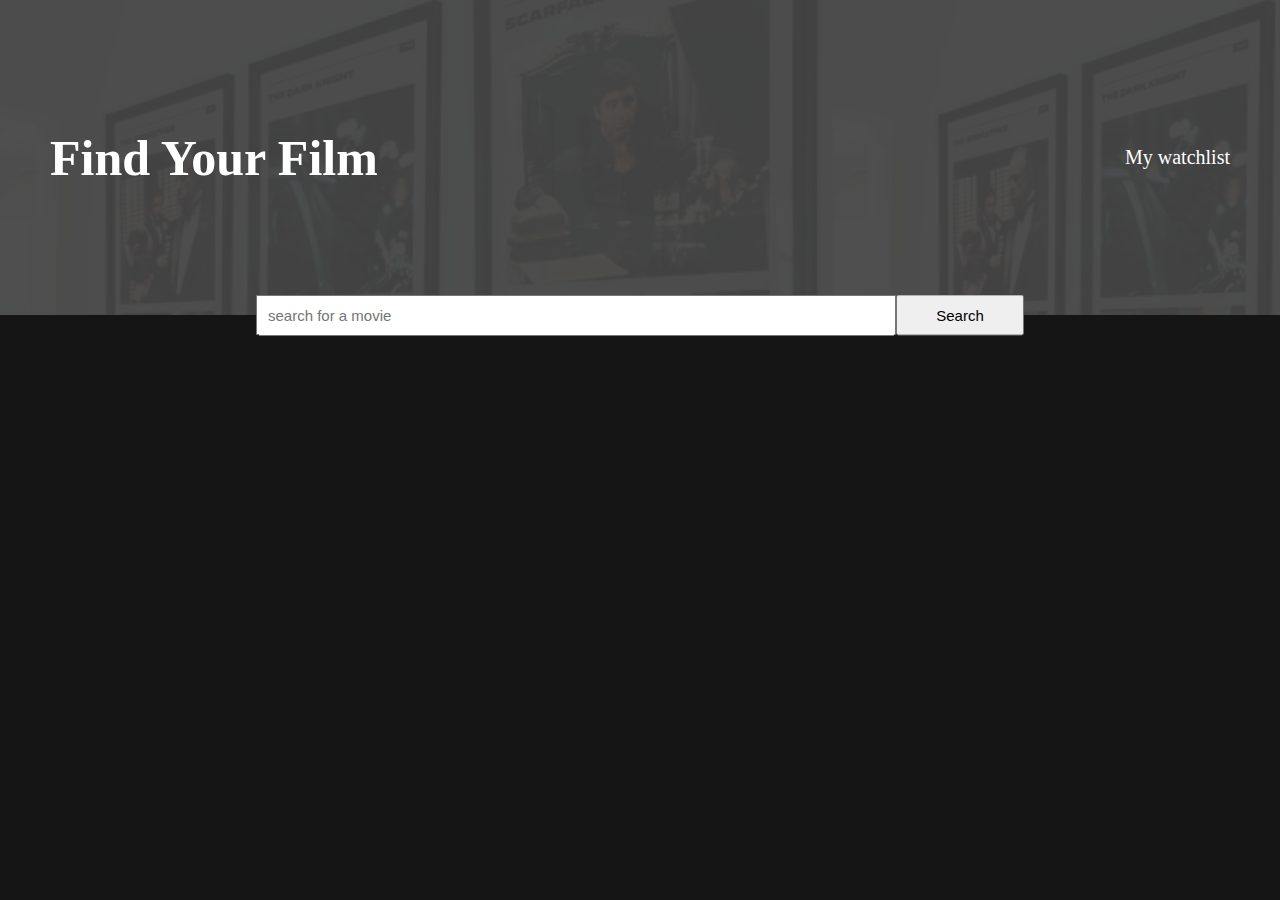
<file: index.html>
<!DOCTYPE html>
<html lang="en">
  <head>
    <meta charset="UTF-8" />
    <meta http-equiv="X-UA-Compatible" content="IE=edge" />
    <meta name="viewport" content="width=device-width, initial-scale=1.0" />

    <link rel="stylesheet" href="style.css" />

    <title>Movie Watch list</title>
  </head>
  <body>
    <header>
      <nav>
        <span class="heading">Find Your Film</span>
        <a href="watchlist.html">My watchlist</a>
      </nav>
      <div class="input-section">
        <input type="text" placeholder="search for a movie" id="input-el" />
        <button id="search-el">Search</button>
      </div>
    </header>
    <h2 class="not-found"></h2>
    <div class="display-container"></div>
    <script src="app.js"></script>
  </body>
</html>
</file>
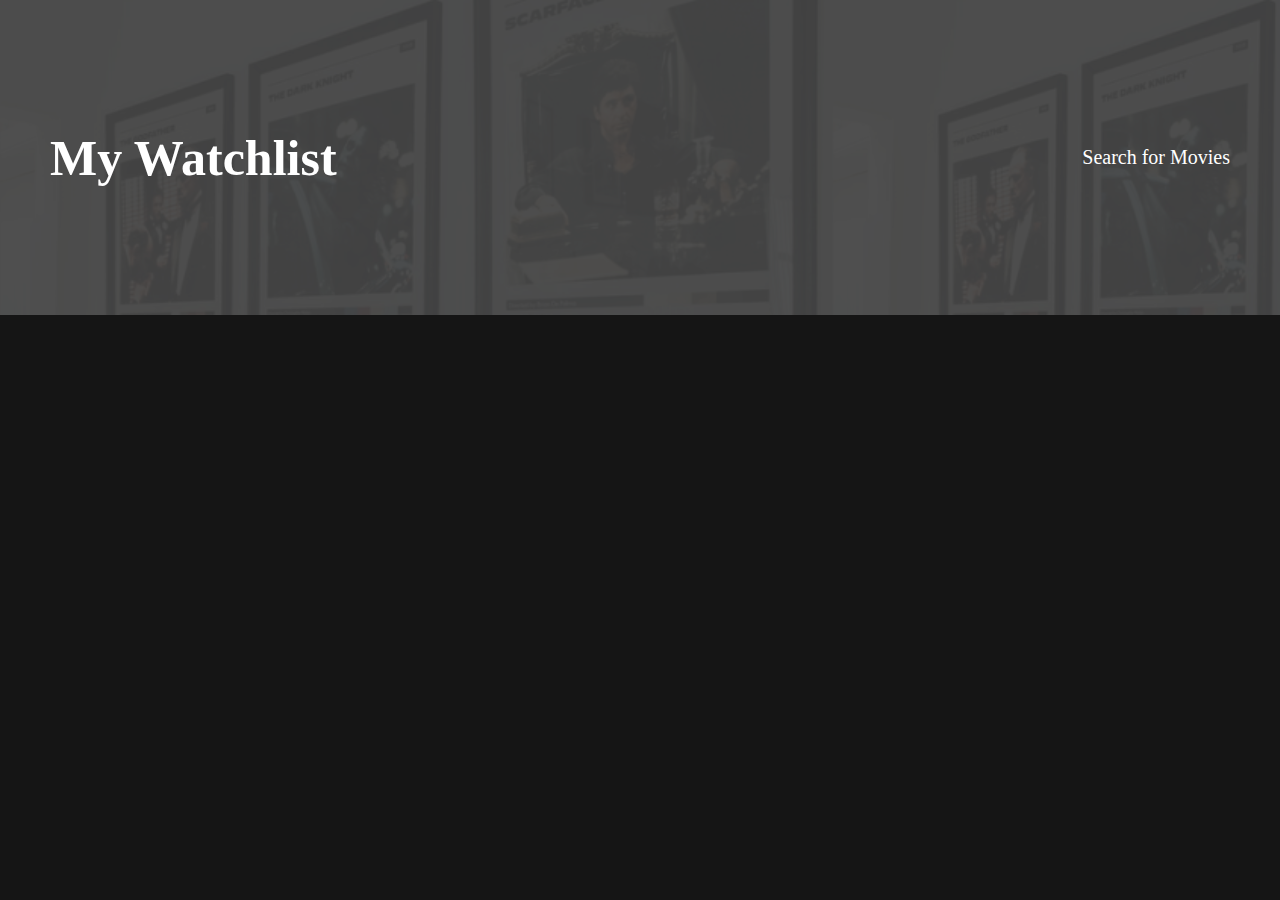
<file: watchlist.html>
<!DOCTYPE html>
<html lang="en">
  <head>
    <meta charset="UTF-8" />
    <meta http-equiv="X-UA-Compatible" content="IE=edge" />
    <meta name="viewport" content="width=device-width, initial-scale=1.0" />
    <link rel="stylesheet" href="style.css" />
    <title>My Watchlist</title>
  </head>
  <body>
    <header>
      <nav>
        <span class="heading">My Watchlist</span>
        <a href="index.html">Search for Movies</a>
      </nav>
    </header>
    <div class="display-container"></div>
  </body>
  <script src="watchlist.js"></script>
</html>
</file>
<file: style.css>
@import url("https://fonts.googleapis.com/css2?family=Inter:wght@300&display=swap");

* {
  padding: 0;
  margin: 0;
  box-sizing: border-box;
}

body {
  width: 100%;
  max-width: 100vw;
  min-height: 100vh;
  /* border: 5px solid rgb(225, 14, 14); */
  background-color: rgb(21, 21, 21);
  position: relative;
}

header {
  width: 100%;
  height: 35vh;
  background-image: url(images/homepage\ background.png);
  background-color: white;
  background-size: contain;
  position: relative;
  /* border: 1px solid black; */
}

nav {
  width: 100%;
  height: 100%;
  background-color: rgba(5, 5, 5, 0.7);
  position: absolute;
  top: 0;
  left: 0;
  display: flex;
  justify-content: space-between;
  align-items: center;
  padding: 20px 50px;
  color: white;
}

.heading {
  font-size: 50px;
  font-weight: 800;
}

nav a {
  font-size: 20px;
  color: white;
  text-decoration: none;
}

.input-section {
  width: 100%;
  position: absolute;
  bottom: 0;
  transform: translateY(50%);
  margin-left: auto;
  margin-right: auto;
  display: flex;
  justify-content: center;
}

#input-el {
  width: 50%;
  padding: 10px;
  font-size: 15px;
}

#search-el {
  width: 10%;
  padding: 10px;
  font-size: 15px;
}

.not-found {
  color: white;
  position: absolute;
  top: 50%;
  left: 40%;
}

.display-container {
  width: 60%;
  margin: 40px auto;
}

.movie-item {
  display: grid;
  grid-template-columns: 30% 70%;
}

.movie-poster {
  width: 100%;
  /* border: 2px solid green; */
}

.movie-poster img {
  width: 100%;
  max-height: 250px;
}

.movie-about {
  width: 100%;
  display: flex;
  flex-direction: column;
  align-self: center;
  color: #ffffff;
  padding: 10px 0 10px 20px;
  font-family: "Inter", sans-serif;
}

.movie-about div {
  margin-bottom: 10px;
}

.type,
.title,
span,
.add-movie {
  display: flex;
  align-items: center;
}

.add-movie {
  background-color: #1c1c1c;
  color: white;
  border: none;
  padding: 5px;
  cursor: pointer;
}

h3 {
  font-size: 20px;
  font-weight: 900;
}

.type span img {
  width: 30px;
  cursor: pointer;
}

.display-container span {
  margin-right: 15px;
}

.plot {
  color: rgb(192, 193, 193);
}

.break {
  width: 100%;
  border: 1px solid white;
  border-radius: 80%;
  margin: 20px 0;
}
</file>
